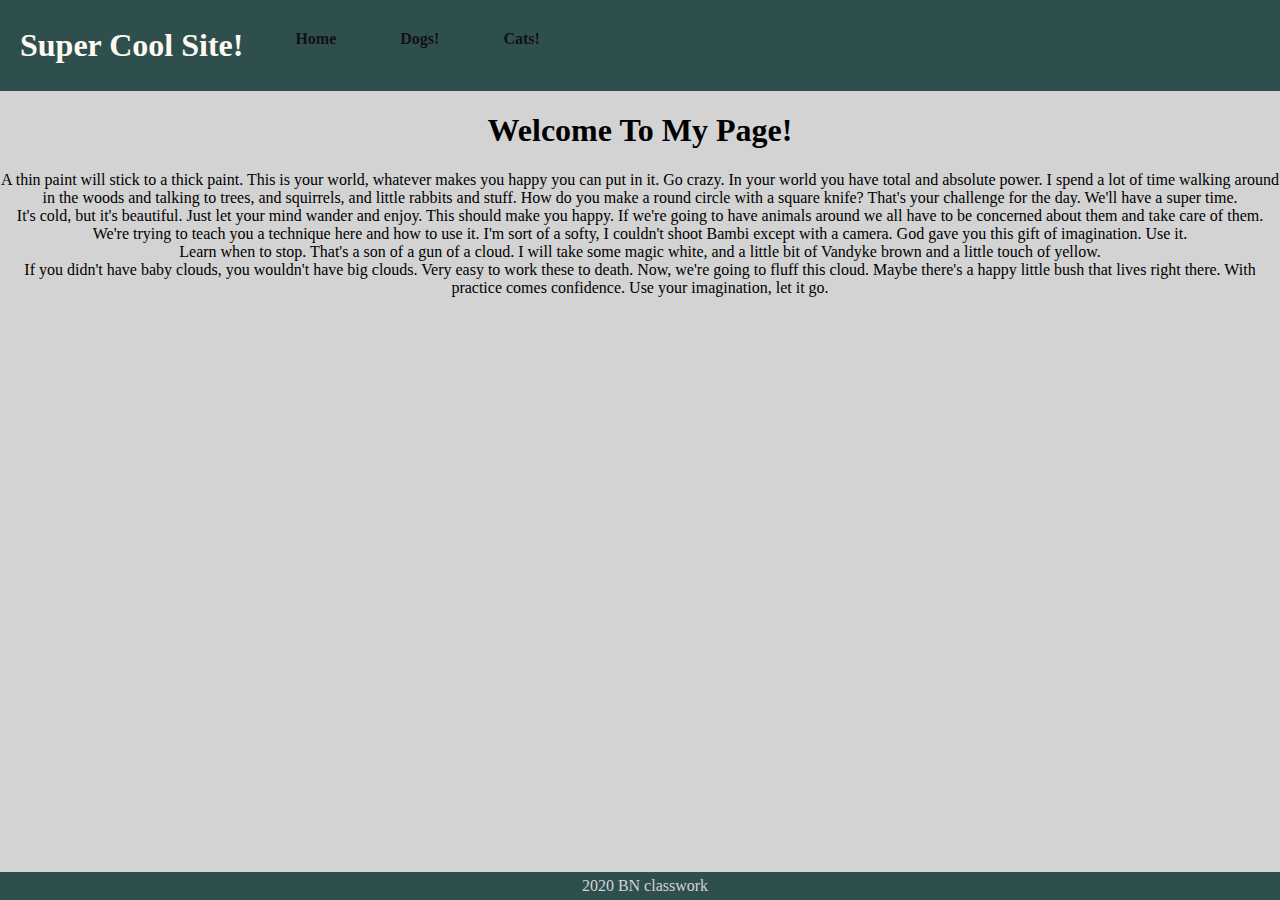
<file: index.html>
<!DOCTYPE html>
<html lang="en">
<head>
    <meta charset="UTF-8">
    <meta name="viewport" content="width=device-width, initial-scale=1.0">
    <meta http-equiv="X-UA-Compatible" content="ie=edge">
    <title>Home</title>
    <link rel="stylesheet" href="./main.css">
</head>
<body>
    <header>
        <nav class="navbar">
            <h1>Super Cool Site!</h1>
            <ul>
                <li class="nav-item">
                    <a href="./index.html">Home</a>
                </li>
            </ul>
            <ul>
                <li class="nav-item">
                    <a href="./dogs.html">Dogs!</a>
                </li>
            </ul>
            <ul>
                <li class="nav-item">
                    <a href="./cats.html">Cats!</a>
                </li>
            </ul>
        </nav>
    </header>
    <main>
        <h1>Welcome To My Page!</h1>
        <article>
            <section>A thin paint will stick to a thick paint. This is your world, whatever makes you happy you can put in it. Go crazy. In your world you have total and absolute power. I spend a lot of time walking around in the woods and talking to trees, and squirrels, and little rabbits and stuff. How do you make a round circle with a square knife? That's your challenge for the day. We'll have a super time.</section>
            <section>It's cold, but it's beautiful. Just let your mind wander and enjoy. This should make you happy. If we're going to have animals around we all have to be concerned about them and take care of them. We're trying to teach you a technique here and how to use it. I'm sort of a softy, I couldn't shoot Bambi except with a camera. God gave you this gift of imagination. Use it.</section>
            <section>Learn when to stop. That's a son of a gun of a cloud. I will take some magic white, and a little bit of Vandyke brown and a little touch of yellow.</section>
            <section>If you didn't have baby clouds, you wouldn't have big clouds. Very easy to work these to death. Now, we're going to fluff this cloud. Maybe there's a happy little bush that lives right there. With practice comes confidence. Use your imagination, let it go.</section>
        </article>
    </main>


    <footer>
        2020 BN classwork 
    </footer>
    <script src="./main.js"></script>
</body>
</html>
</file>
<file: main.css>
body{
    background-color: lightgrey;
    padding: 0;
    margin: 0;
    text-align: center;

    min-height: 400px;
    margin-bottom: 100px;
    clear: both;
}

.navbar{
    background-color: darkslategray;
    display: flex;
    color: floralwhite;
}
.navbar h1{
    padding: 0 20px;
    line-height: 1.5em;
}
.navbar ul{
    list-style-type: none;
    margin: 0;
    padding: 0;
    display: flex;
    font-weight: bolder;
}

.nav-item a{
    margin: 1em;
    display: block;
    color: #111;
    text-align: center;
    padding: 14px 16px;
    text-decoration: none;
}
.nav-item a:hover{
    color: lightgrey;
}

footer {
    width: 100%;
    color: lightgrey;
    background-color: darkslategray;
    padding: 5px;
    position: fixed;
    left: 0;
    bottom: 0;
}
.dogs{
    display: flex;
    flex-flow: row wrap;
    justify-content: center;
}

.dogs img{
    height: 250px;
    margin: 50px;
}
.cats {
    display: flex;
    flex-flow: row wrap;
    justify-content: center;
}
.cats img{
    height: 250px;
    margin: 50px;
    border: lightyellow 25px;
}
</file>
